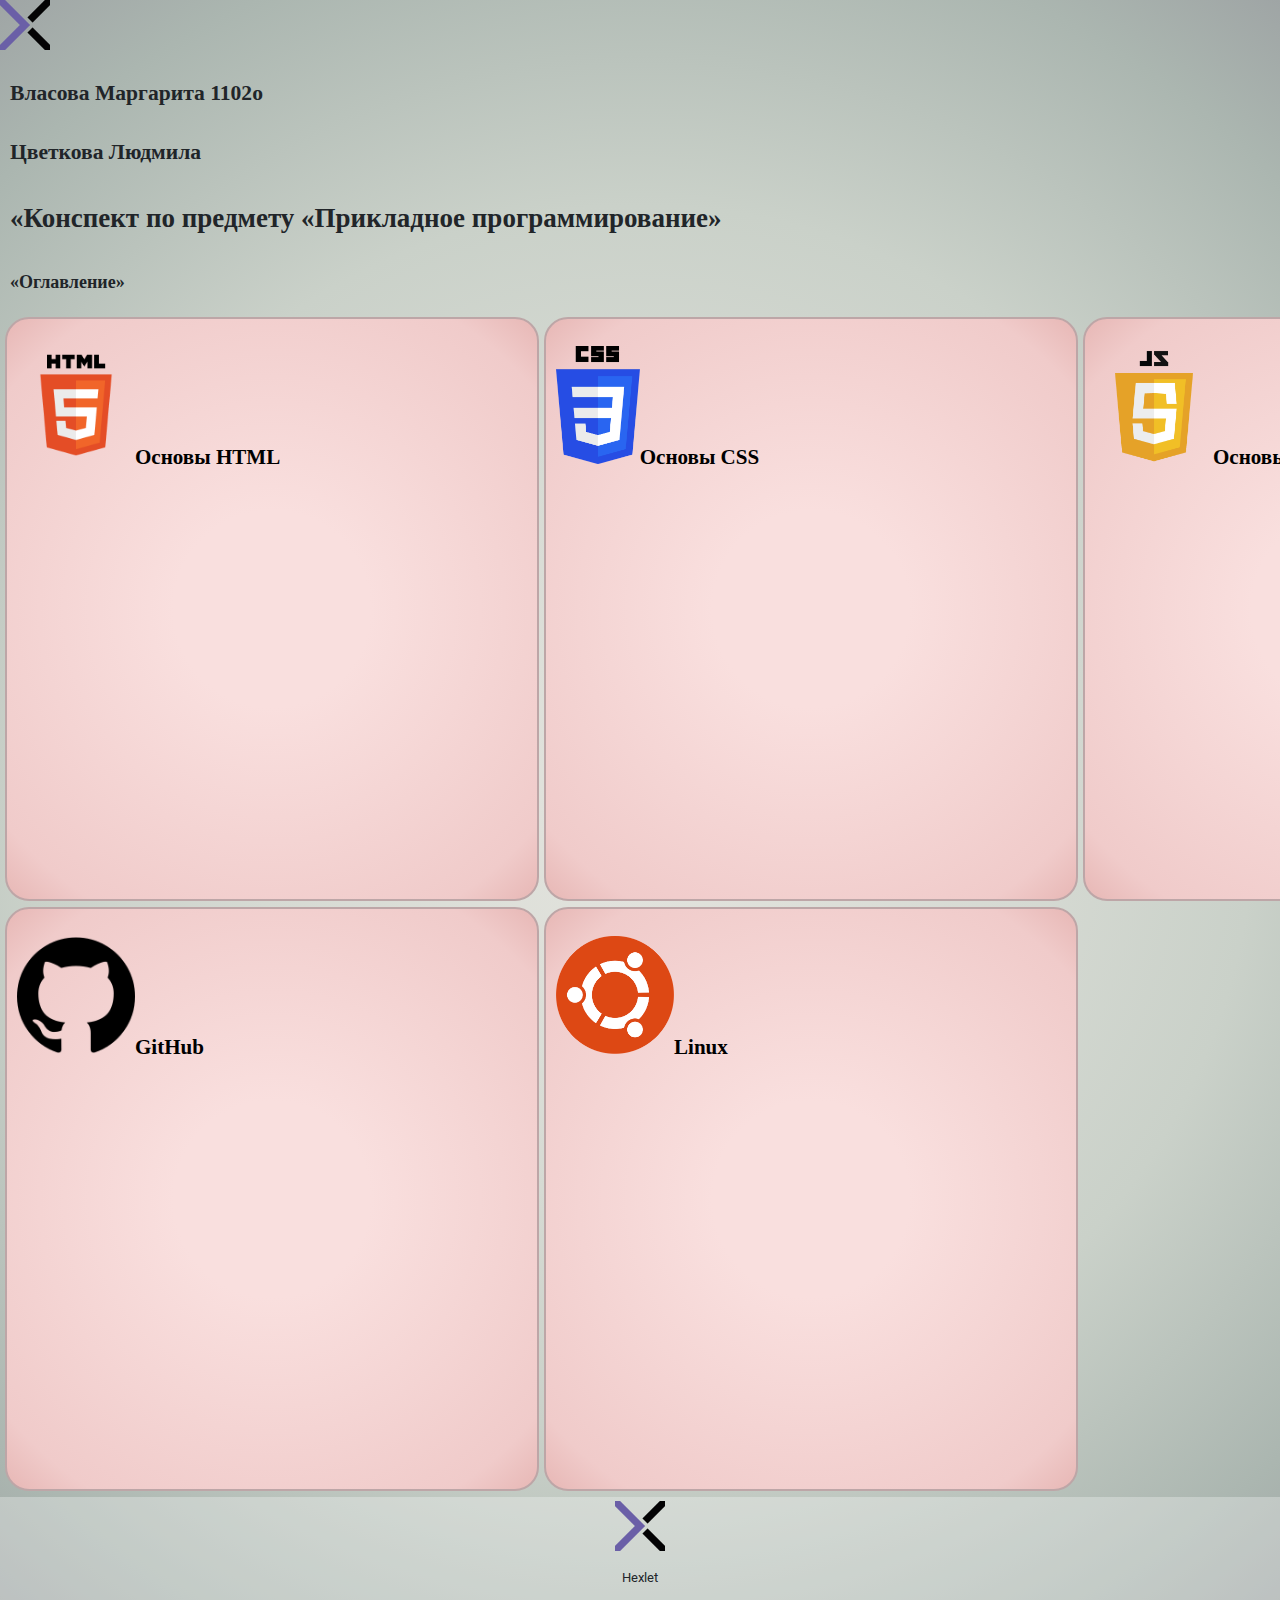
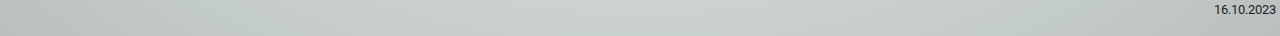
<file: index.html>
<!DOCTYPE html>
<html lang="ru">
<head> 
    <meta charset="UTF-8">
    <title>Contents</title>
    <link rel="stylesheet" href="./main-style.css">
</head> 
<header>
        <img src="images\logo.png" alt="лого">
        <h1>Власова Маргарита 1102o</h1>
        <h1>Цветкова Людмила</h1>
        
</header>
<body>
    <h1>«Конспект по предмету «Прикладное программирование»</h1>
    <h2>«Оглавление»</h2>
<section class="Conteiner">
        <div>
            <h3><img src="images\html-logo.png" alt="HTML Logo"><a href="#">Основы HTML</a></h3>
        </div>
        <div>
            <h3><img src="images\css-logo.png" alt="CSS Logo"><a href="#">Основы CSS</a></h3>
        </div>
        <div>
            <h3><img src="images\js-logo.png" alt="JS Logo"><a href="/basic-js.html">Основы JS</a></h3>
        </div>
        <div>
            <h3><img src="images\github-logo.png" alt="GIT Logo"><a href="/basic-github.html">GitHub</a></h3>
        </div>
        <div>
            <h3><img src="images\ubuntu-logo.png" alt="Ubuntu Logo"><a href="#">Linux</a></h3>
        </div>
</section>       
    <section class="footer">
        <a href="https://ru.hexlet.io"><img src="images\logo.png"></a>
        <p>Hexlet</p>
        <p class="date">16.10.2023</p>
    </section>
</body>
</html>
</file>
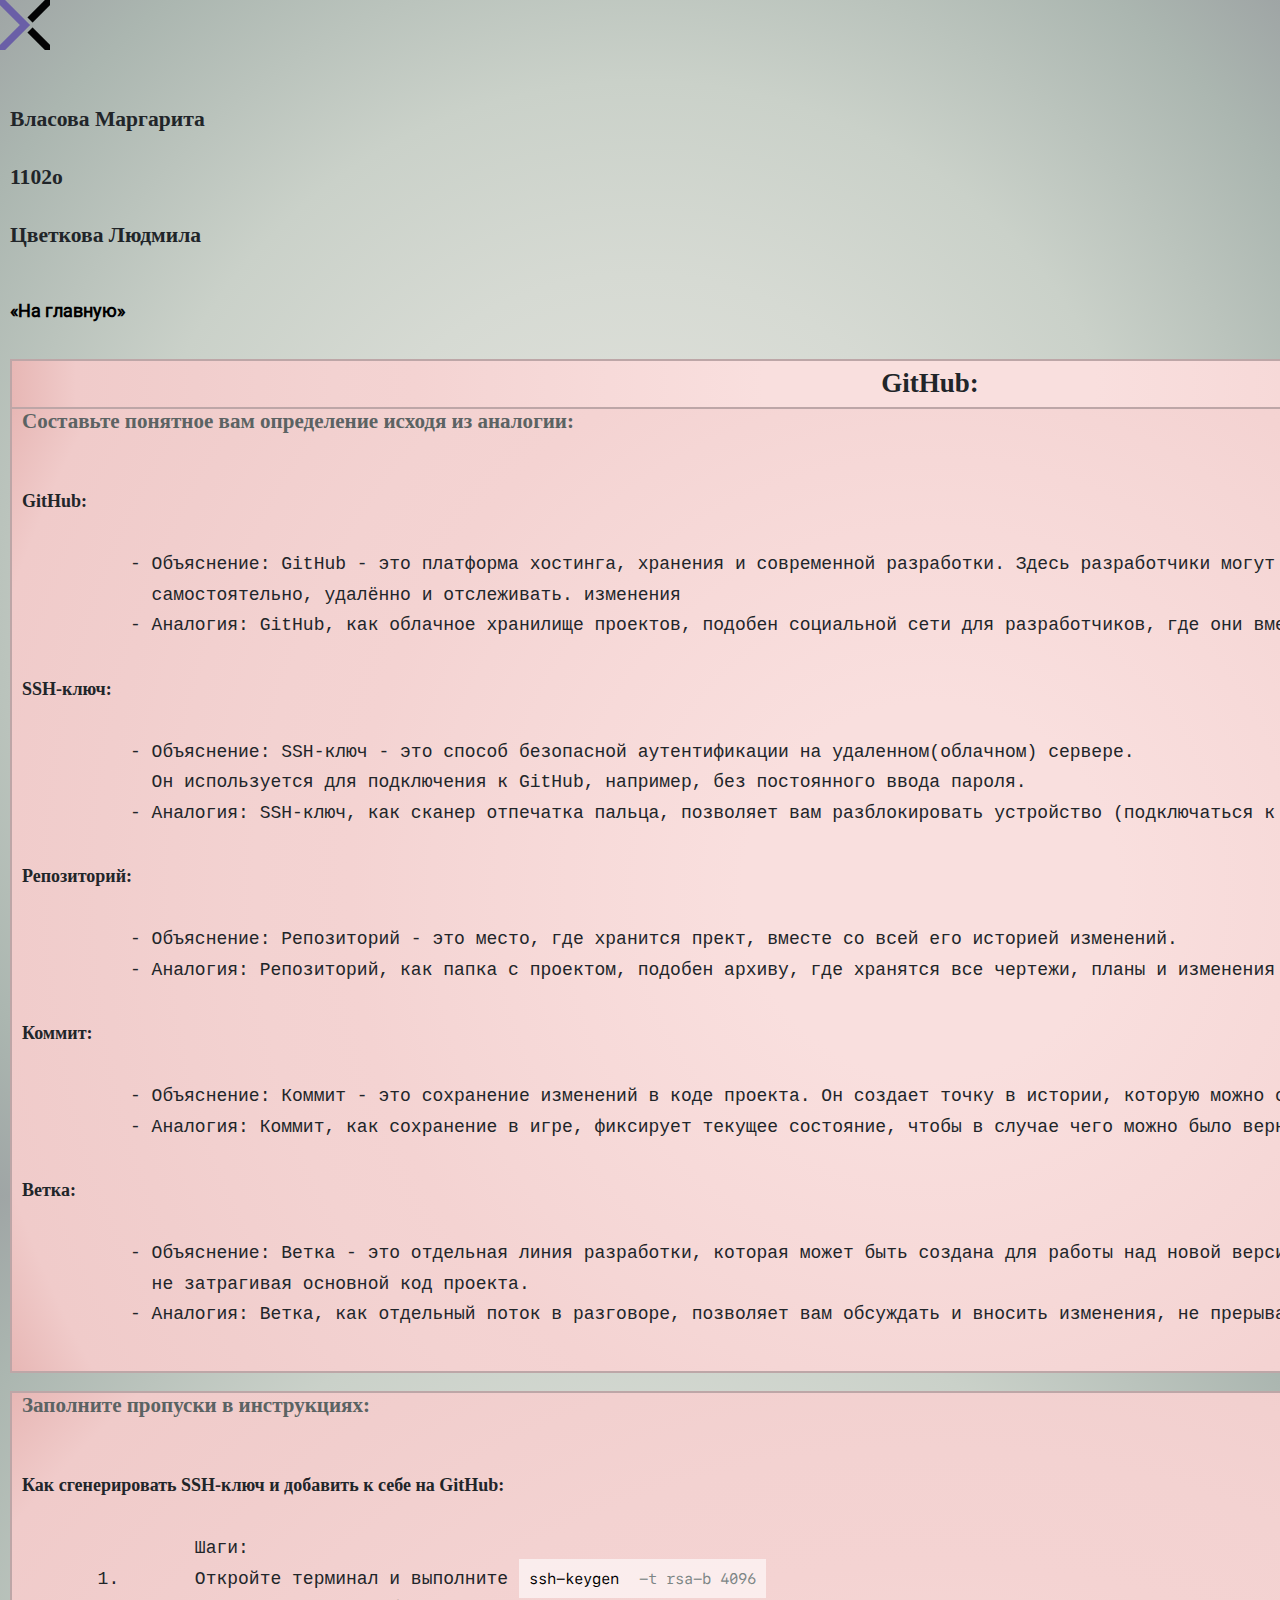
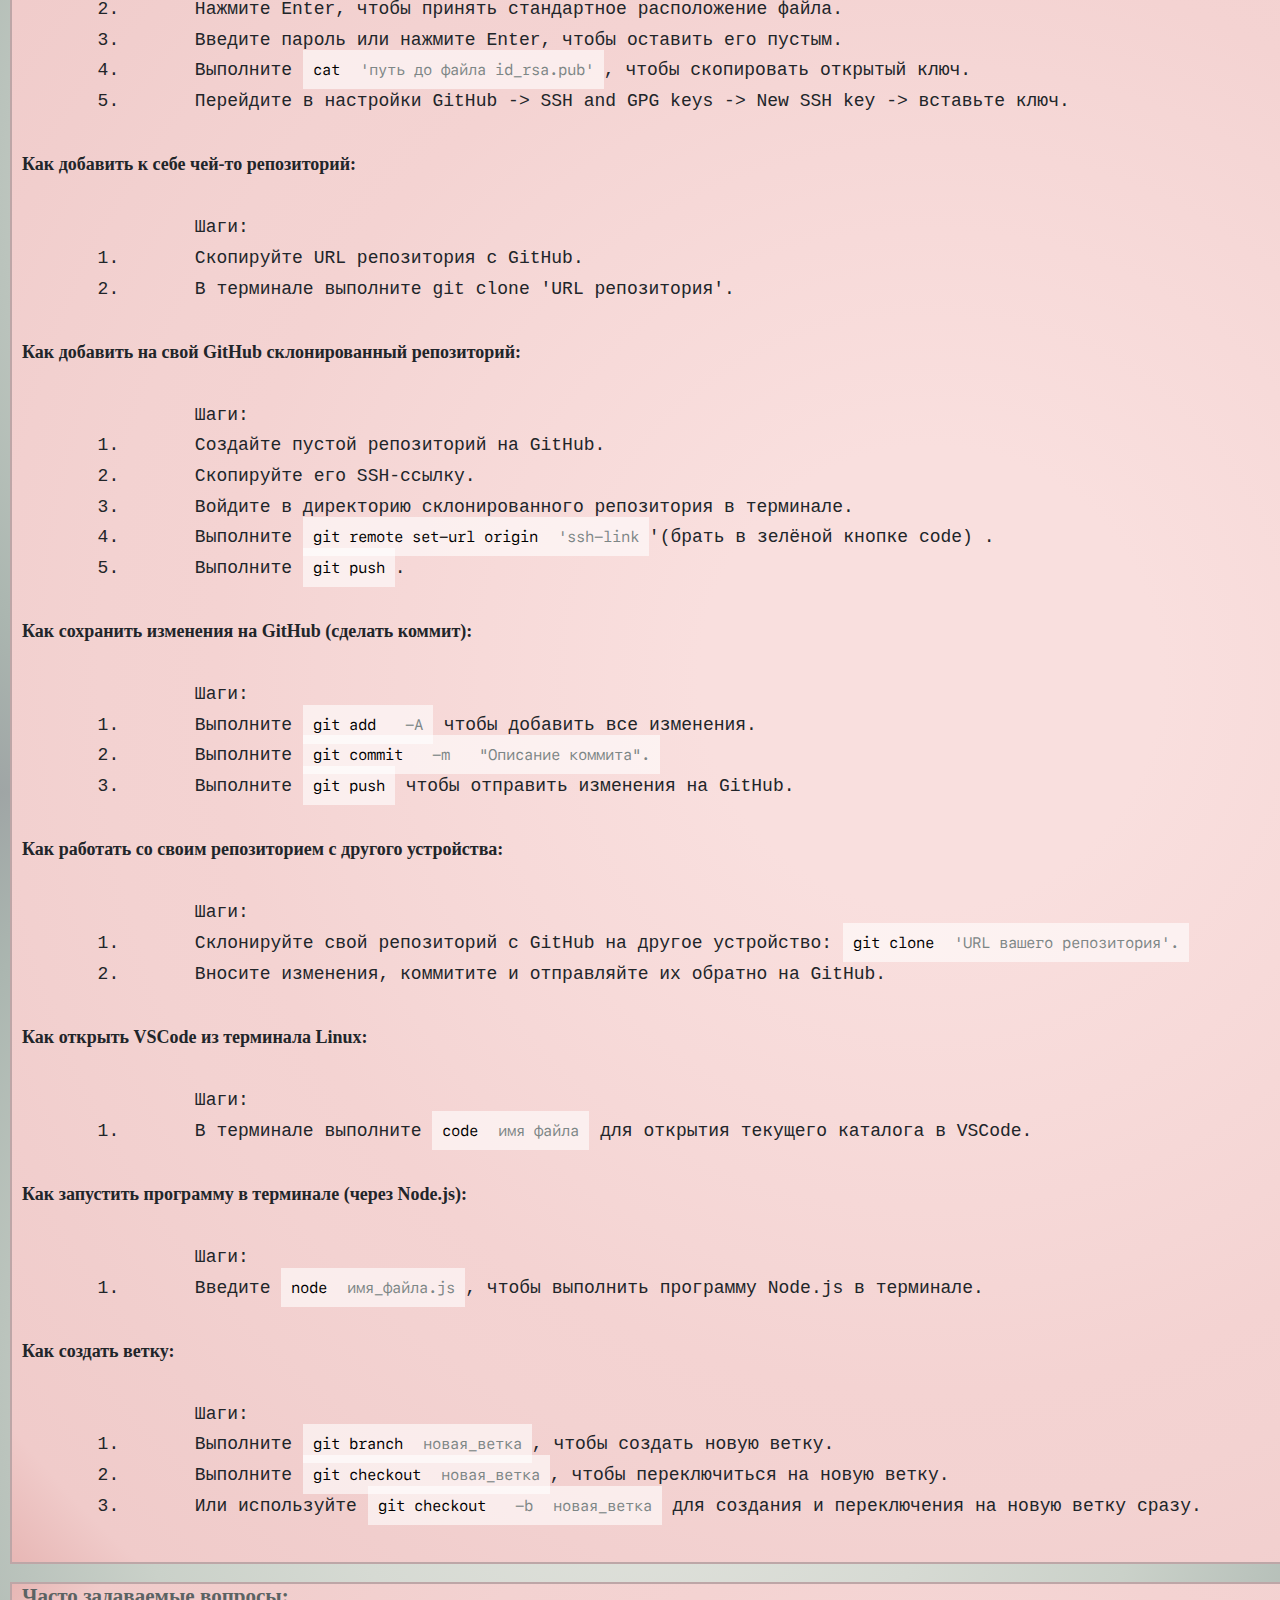
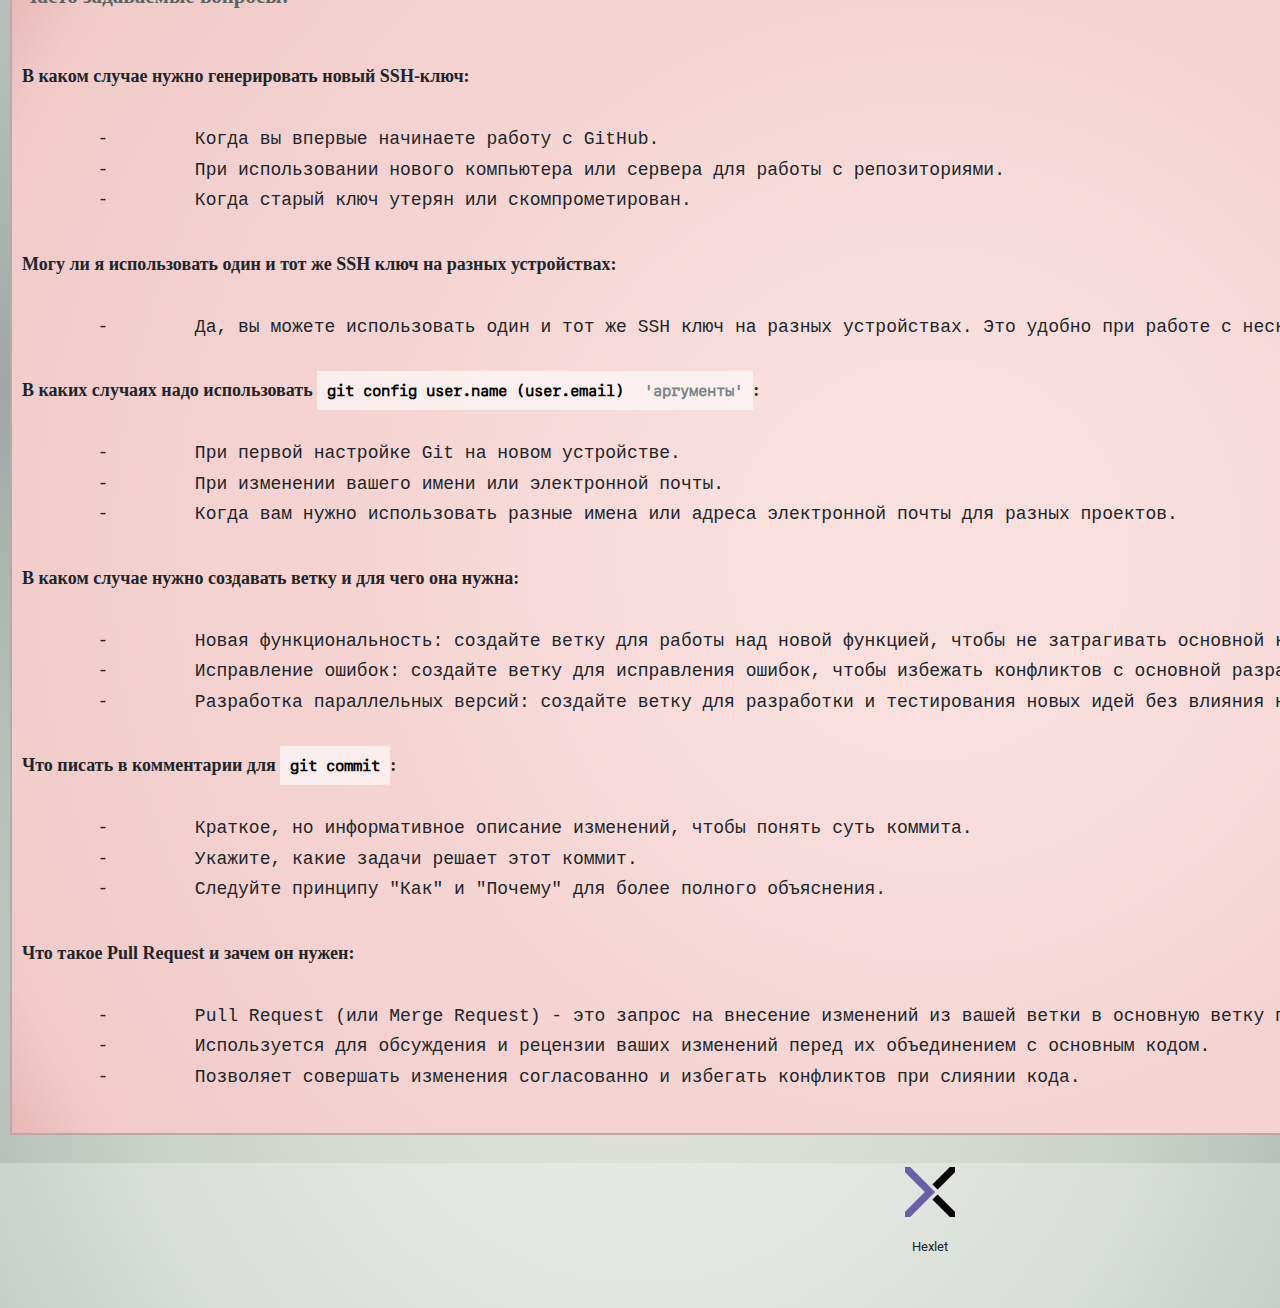
<file: basic-github.html>
<!DOCTYPE html>
<html lang="ru">
<head> 
    <meta charset="UTF-8">
    <title>Основы GitHub</title>
    <link rel="stylesheet" href="basic-github.css">
</head> 
<header>
        <img src="images\logo.png" alt="лого">
        <h1><p>Власова Маргарита</p>
            <p>1102o</p>
            <p>Цветкова Людмила</p>
        </h1>
</header>
<body>
<section>
    <a href="/index.html">«На главную»</a>
</section>
<section class="info"> 
    <h2>GitHub:</h2>
        <pre><h3 class="newblock">Составьте понятное вам определение исходя из аналогии:</h3>
        <h4>GitHub:</h4>
          - Объяснение: GitHub - это платформа хостинга, хранения и современной разработки. Здесь разработчики могут хранить свои проекты, работать над ними в команде,
            самостоятельно, удалённо и отслеживать. изменения
          - Аналогия: GitHub, как облачное хранилище проектов, подобен социальной сети для разработчиков, где они вместе строят и совершенствуют свои творения.
        <h4>SSH-ключ:</h4>
          - Объяснение: SSH-ключ - это способ безопасной аутентификации на удаленном(облачном) сервере. 
            Он используется для подключения к GitHub, например, без постоянного ввода пароля.
          - Аналогия: SSH-ключ, как сканер отпечатка пальца, позволяет вам разблокировать устройство (подключаться к серверу) без необходимости запоминать пароль.
        <h4>Репозиторий:</h4>
          - Объяснение: Репозиторий - это место, где хранится прект, вместе со всей его историей изменений.
          - Аналогия: Репозиторий, как папка с проектом, подобен архиву, где хранятся все чертежи, планы и изменения к вашему главному творению.
        <h4>Коммит:</h4>
          - Объяснение: Коммит - это сохранение изменений в коде проекта. Он создает точку в истории, которую можно сохранить и вернуться к ней.
          - Аналогия: Коммит, как сохранение в игре, фиксирует текущее состояние, чтобы в случае чего можно было вернуться к нему.
        <h4>Ветка:</h4>
          - Объяснение: Ветка - это отдельная линия разработки, которая может быть создана для работы над новой версией или исправлением, 
            не затрагивая основной код проекта.
          - Аналогия: Ветка, как отдельный поток в разговоре, позволяет вам обсуждать и вносить изменения, не прерывая основной диалог.
        </pre>
    <pre><h3 class="newblock">Заполните пропуски в инструкциях:</h3>
         <h4>Как сгенерировать SSH-ключ и добавить к себе на GitHub:</h4>
        	Шаги:
       1.	Откройте терминал и выполните <span class="code-tag">ssh-keygen</span><span class="code-attr">-t rsa-b 4096</span>
       2.	Нажмите Enter, чтобы принять стандартное расположение файла.
       3.	Введите пароль или нажмите Enter, чтобы оставить его пустым.
       4.	Выполните <span class="code-tag">cat</span><span class="code-attr">'путь до файла id_rsa.pub'</span>, чтобы скопировать открытый ключ.
       5.	Перейдите в настройки GitHub -> SSH and GPG keys -> New SSH key -> вставьте ключ.
         <h4>Как добавить к себе чей-то репозиторий:</h4>
        	Шаги:
       1.	Скопируйте URL репозитория с GitHub.
       2.	В терминале выполните git clone 'URL репозитория'.
         <h4>Как добавить на свой GitHub склонированный репозиторий:</h4>
       	        Шаги:
       1.	Создайте пустой репозиторий на GitHub.
       2.	Скопируйте его SSH-ссылку.
       3.	Войдите в директорию склонированного репозитория в терминале.
       4.	Выполните <span class="code-tag">git remote set-url origin</span><span class="code-attr">'ssh-link</span>'(брать в зелёной кнопке code) .
       5.	Выполните <span class="code-tag">git push</span>.
         <h4>Как сохранить изменения на GitHub (сделать коммит):</h4>
        	Шаги:
       1.	Выполните <span class="code-tag">git add</span><span class="code-attr"> -A</span> чтобы добавить все изменения.
       2.	Выполните <span class="code-tag">git commit</span><span class="code-attr"> -m </span><span class="code-comment">"Описание коммита".</span>
       3.	Выполните <span class="code-tag">git push</span> чтобы отправить изменения на GitHub.
         <h4>Как работать со своим репозиторием с другого устройства:</h4>
        	Шаги:
       1.	Склонируйте свой репозиторий с GitHub на другое устройство: <span class="code-tag">git clone</span><span class="code-attr">'URL вашего репозитория'.</span>
       2.	Вносите изменения, коммитите и отправляйте их обратно на GitHub.
         <h4>Как открыть VSCode из терминала Linux:</h4>
        	Шаги:
       1.	В терминале выполните <span class="code-tag">code</span><span class="code-attr">имя файла</span> для открытия текущего каталога в VSCode.
         <h4>Как запустить программу в терминале (через Node.js):</h4>
        	Шаги:
       1.	Введите <span class="code-tag">node</span><span class="code-attr">имя_файла.js</span>, чтобы выполнить программу Node.js в терминале.
         <h4>Как создать ветку:</h4>
        	Шаги:
       1.	Выполните <span class="code-tag">git branch</span><span class="code-attr">новая_ветка</span>, чтобы создать новую ветку.
       2.	Выполните <span class="code-tag">git checkout</span><span class="code-attr">новая_ветка</span>, чтобы переключиться на новую ветку.
       3.	Или используйте <span class="code-tag">git checkout</span><span class="code-attr"> -b</span><span class="code-attr">новая_ветка</span> для создания и переключения на новую ветку сразу.
    </pre>
       <pre><h3 class="newblock">Часто задаваемые вопросы:</h3>
        	<h4>В каком случае нужно генерировать новый SSH-ключ:</h4>
       -	Когда вы впервые начинаете работу с GitHub.
       -	При использовании нового компьютера или сервера для работы с репозиториями.
       -	Когда старый ключ утерян или скомпрометирован.
          <h4>Могу ли я использовать один и тот же SSH ключ на разных устройствах:</h4>
       -	Да, вы можете использовать один и тот же SSH ключ на разных устройствах. Это удобно при работе с несколькими устройствами.
        	<h4>В каких случаях надо использовать <span class="code-tag">git config user.name (user.email)</span><span class="code-attr">'аргументы'</span>:</h4>
       -	При первой настройке Git на новом устройстве.
       -	При изменении вашего имени или электронной почты.
       -	Когда вам нужно использовать разные имена или адреса электронной почты для разных проектов.
        	<h4>В каком случае нужно создавать ветку и для чего она нужна:</h4>
       -	Новая функциональность: создайте ветку для работы над новой функцией, чтобы не затрагивать основной код.
       -	Исправление ошибок: создайте ветку для исправления ошибок, чтобы избежать конфликтов с основной разработкой.
       -	Разработка параллельных версий: создайте ветку для разработки и тестирования новых идей без влияния на стабильный код.
        	<h4>Что писать в комментарии для <span class="code-tag">git commit</span>:</h4>
       -	Краткое, но информативное описание изменений, чтобы понять суть коммита.
       -	Укажите, какие задачи решает этот коммит.
       -	Следуйте принципу "Как" и "Почему" для более полного объяснения.
        	<h4>Что такое Pull Request и зачем он нужен:</h4>
       -	Pull Request (или Merge Request) - это запрос на внесение изменений из вашей ветки в основную ветку проекта.
       -	Используется для обсуждения и рецензии ваших изменений перед их объединением с основным кодом.
       -	Позволяет совершать изменения согласованно и избегать конфликтов при слиянии кода.
       </pre> 
    </section>
<section class="footer">
    <a href="https://ru.hexlet.io"><img src="images\logo.png"></a>
    <p>Hexlet</p>
    <p class="date">16.10.2023</p>
</section>
</body>
</html>
</file>
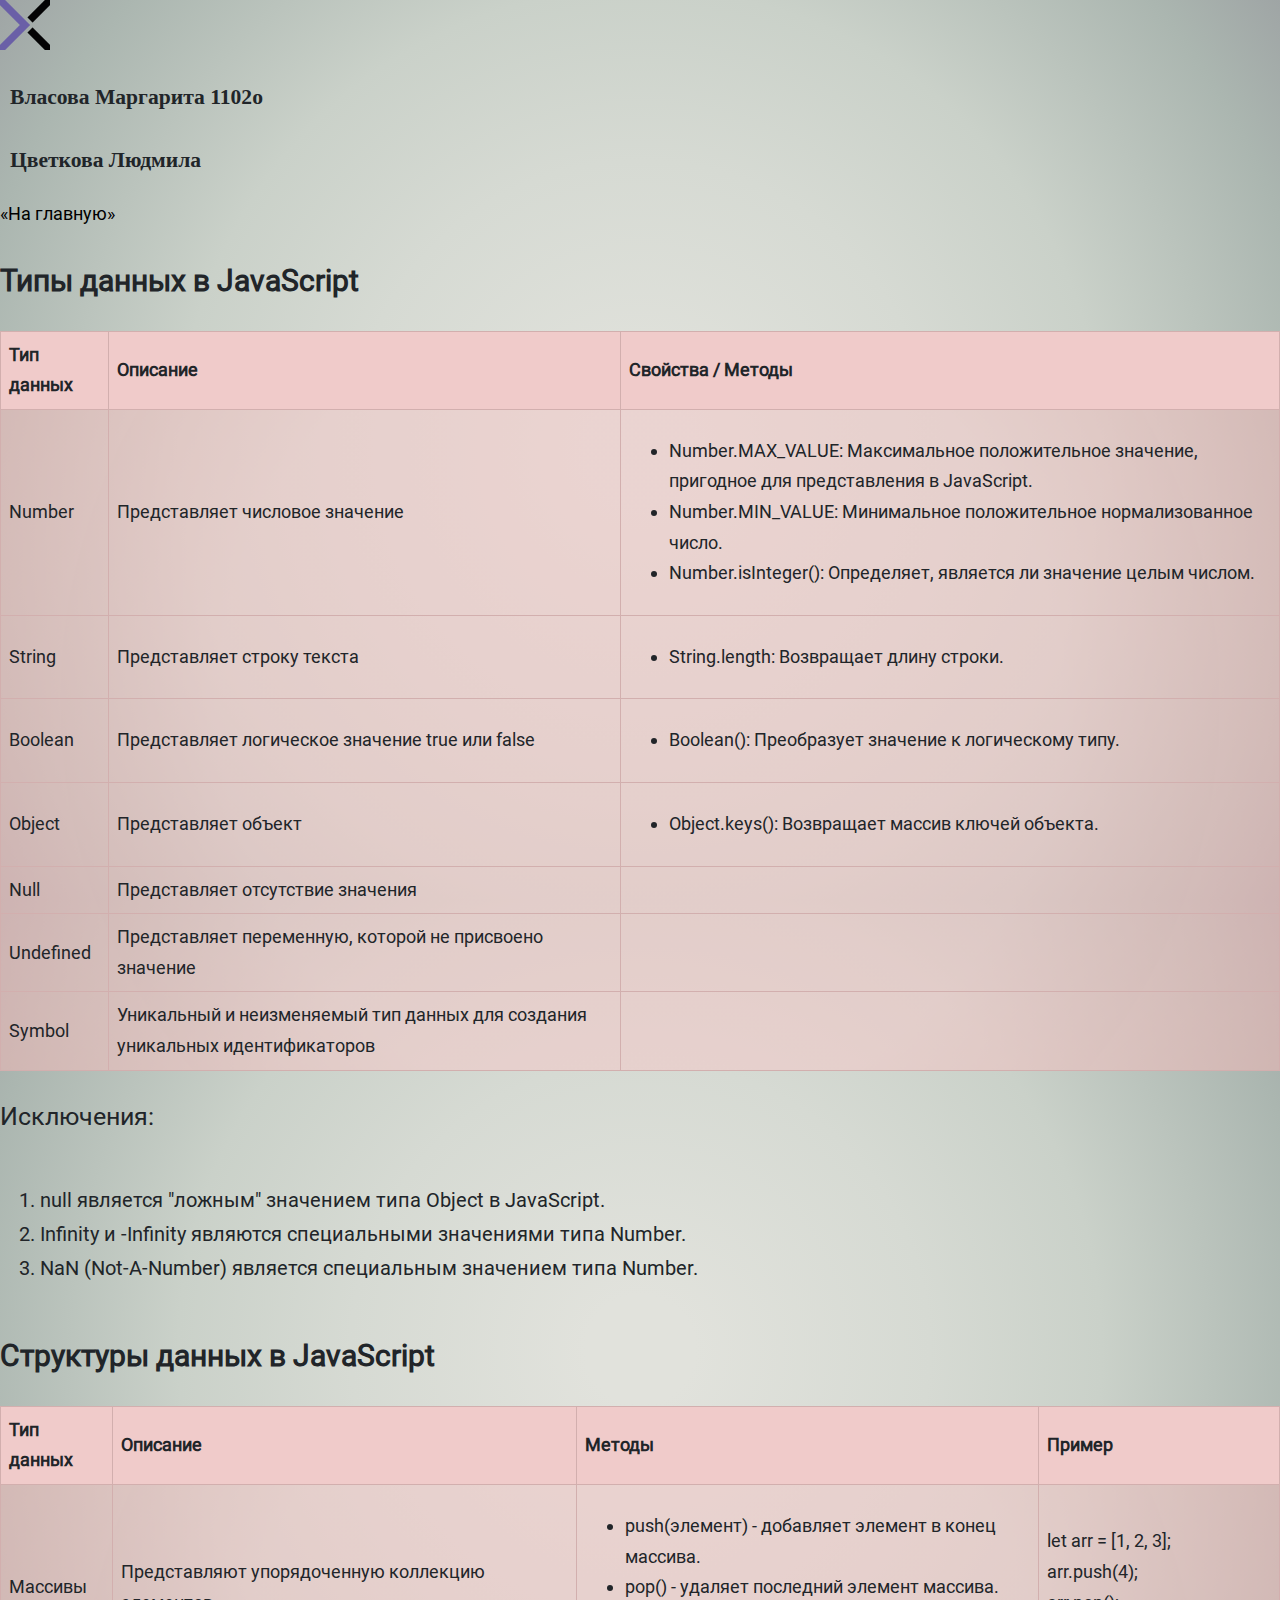
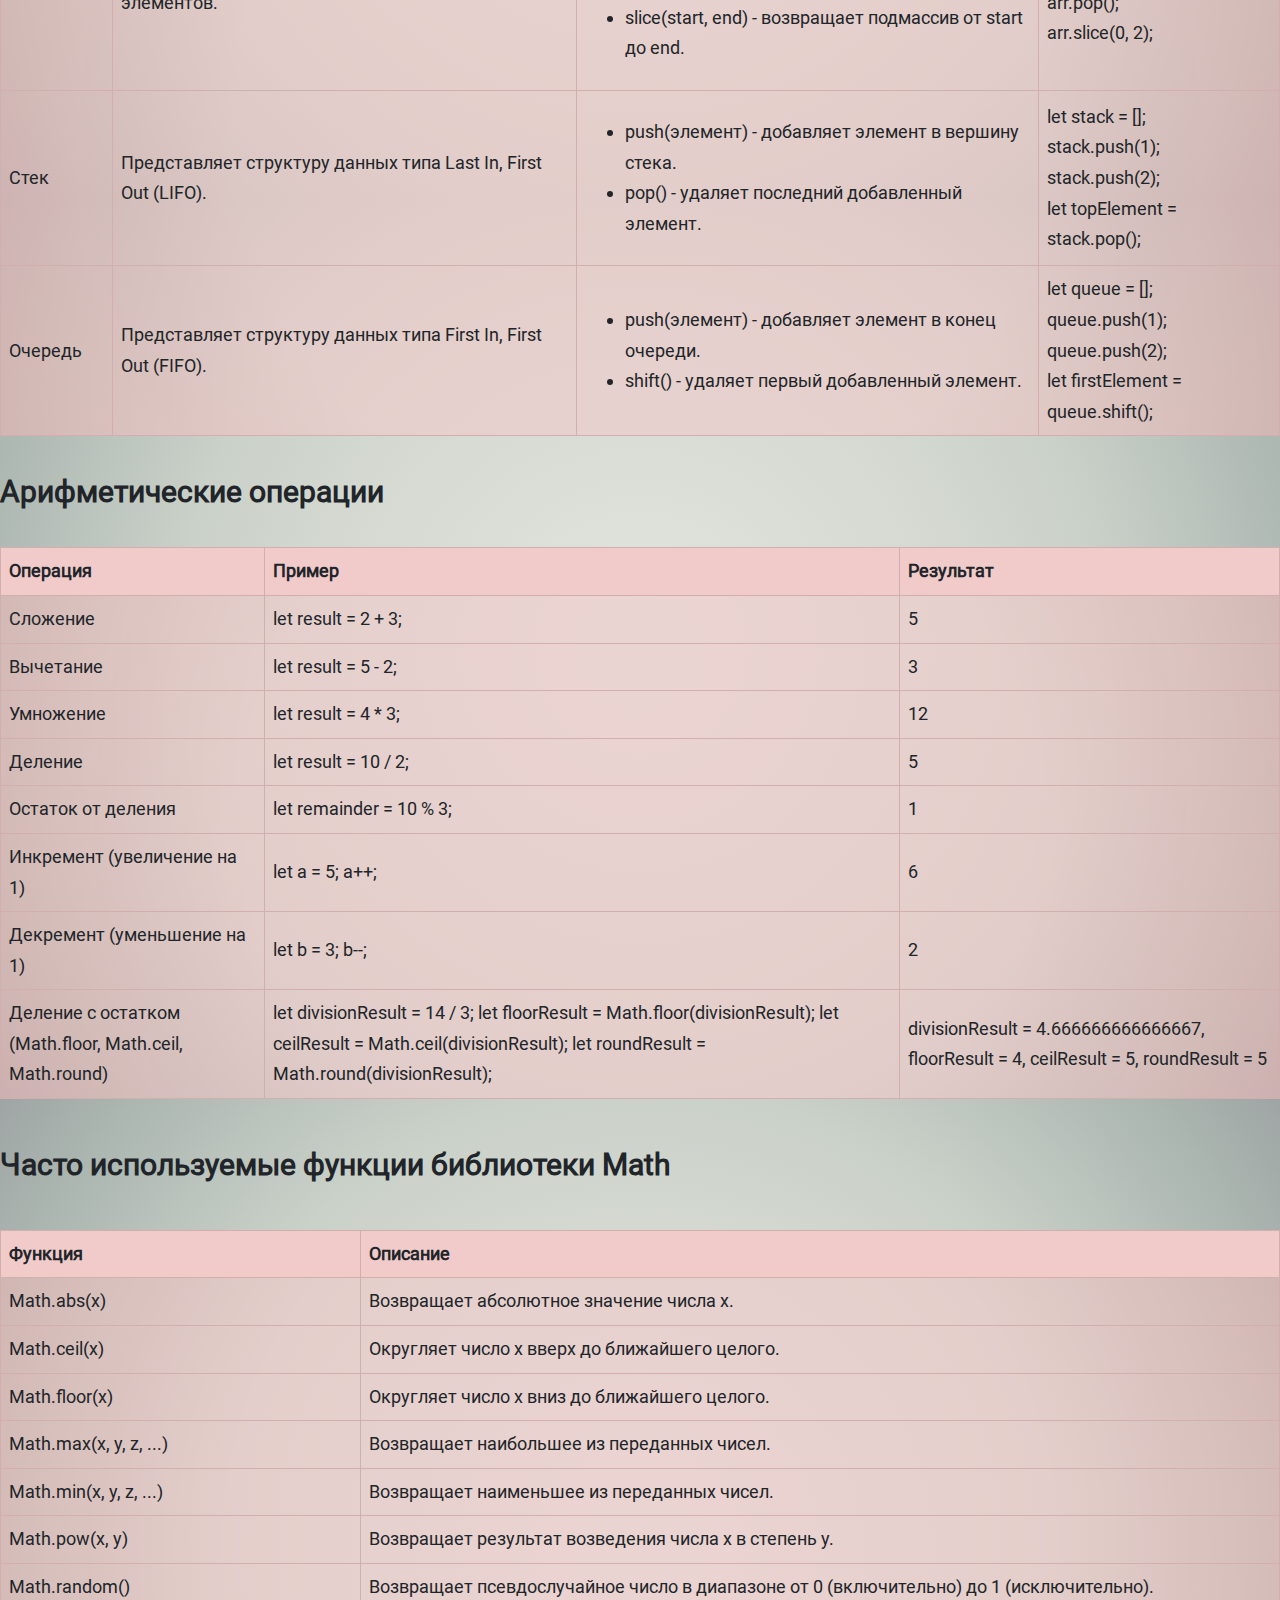
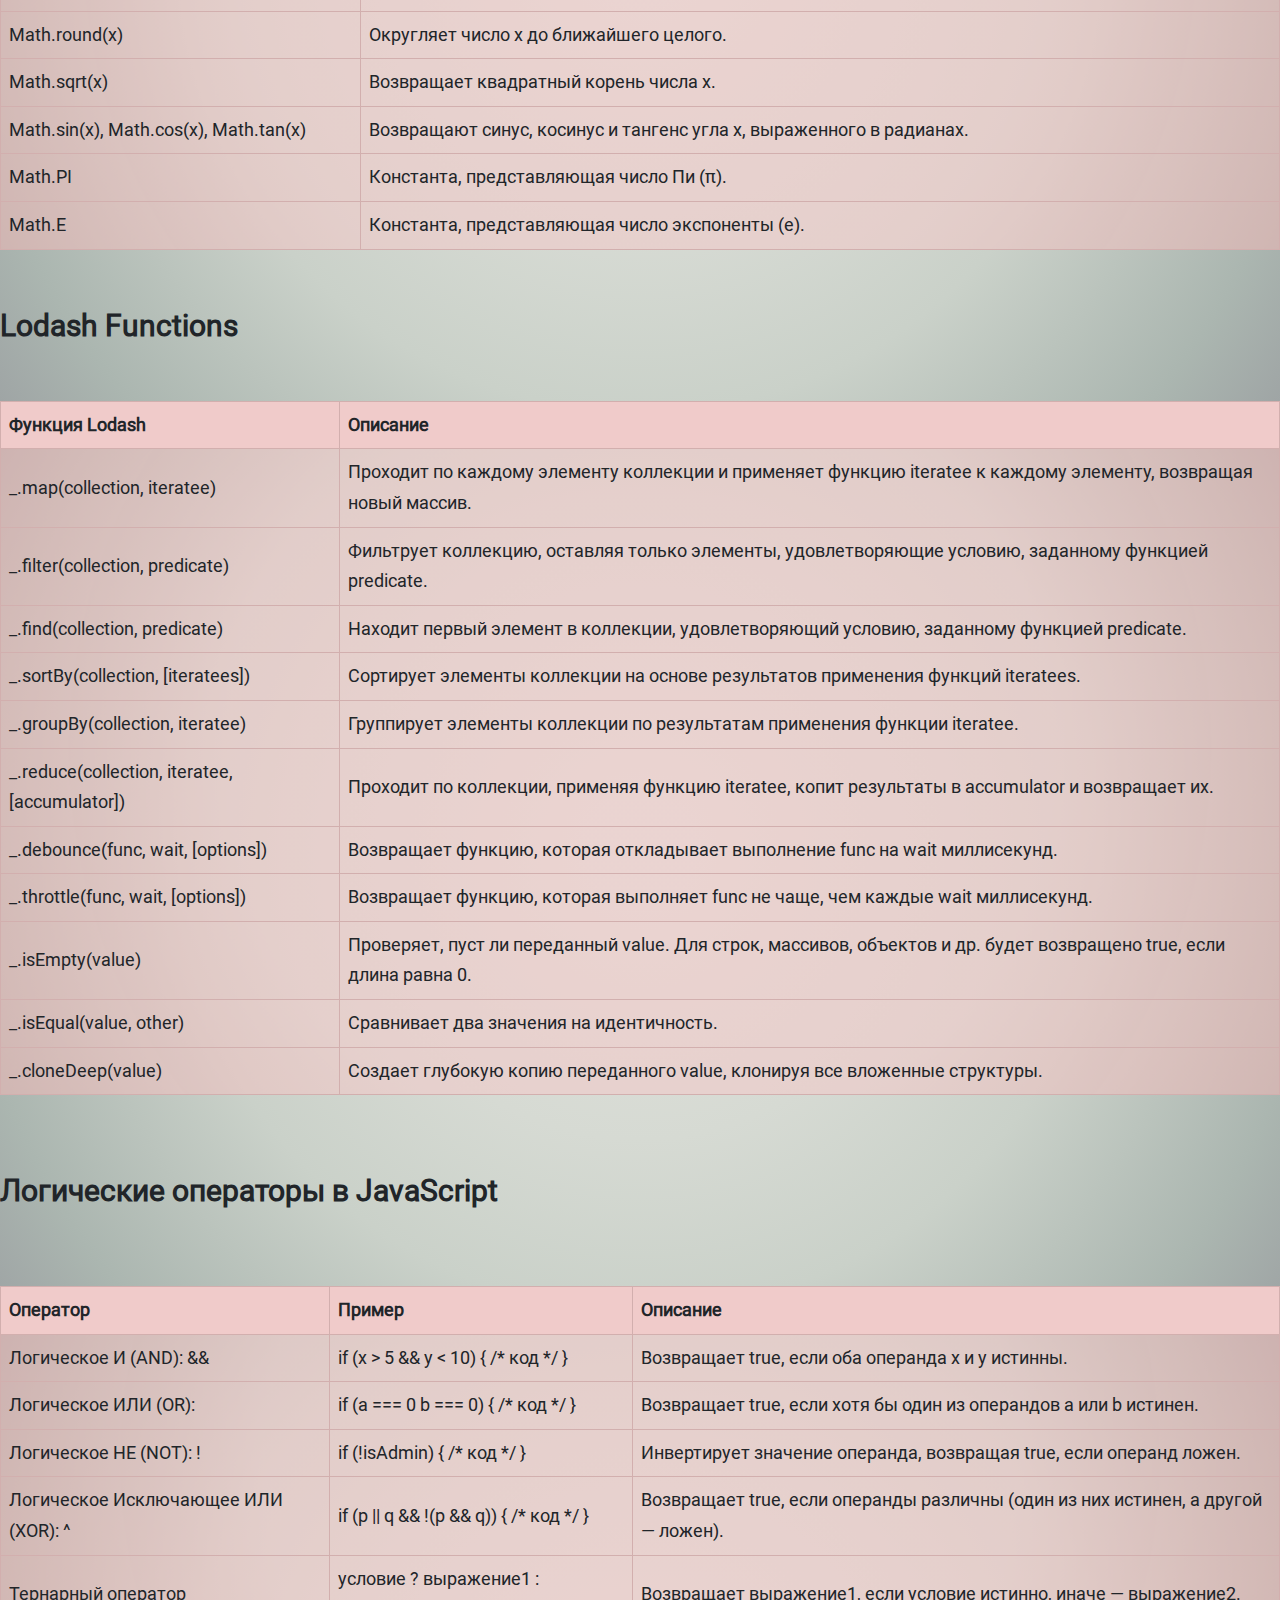
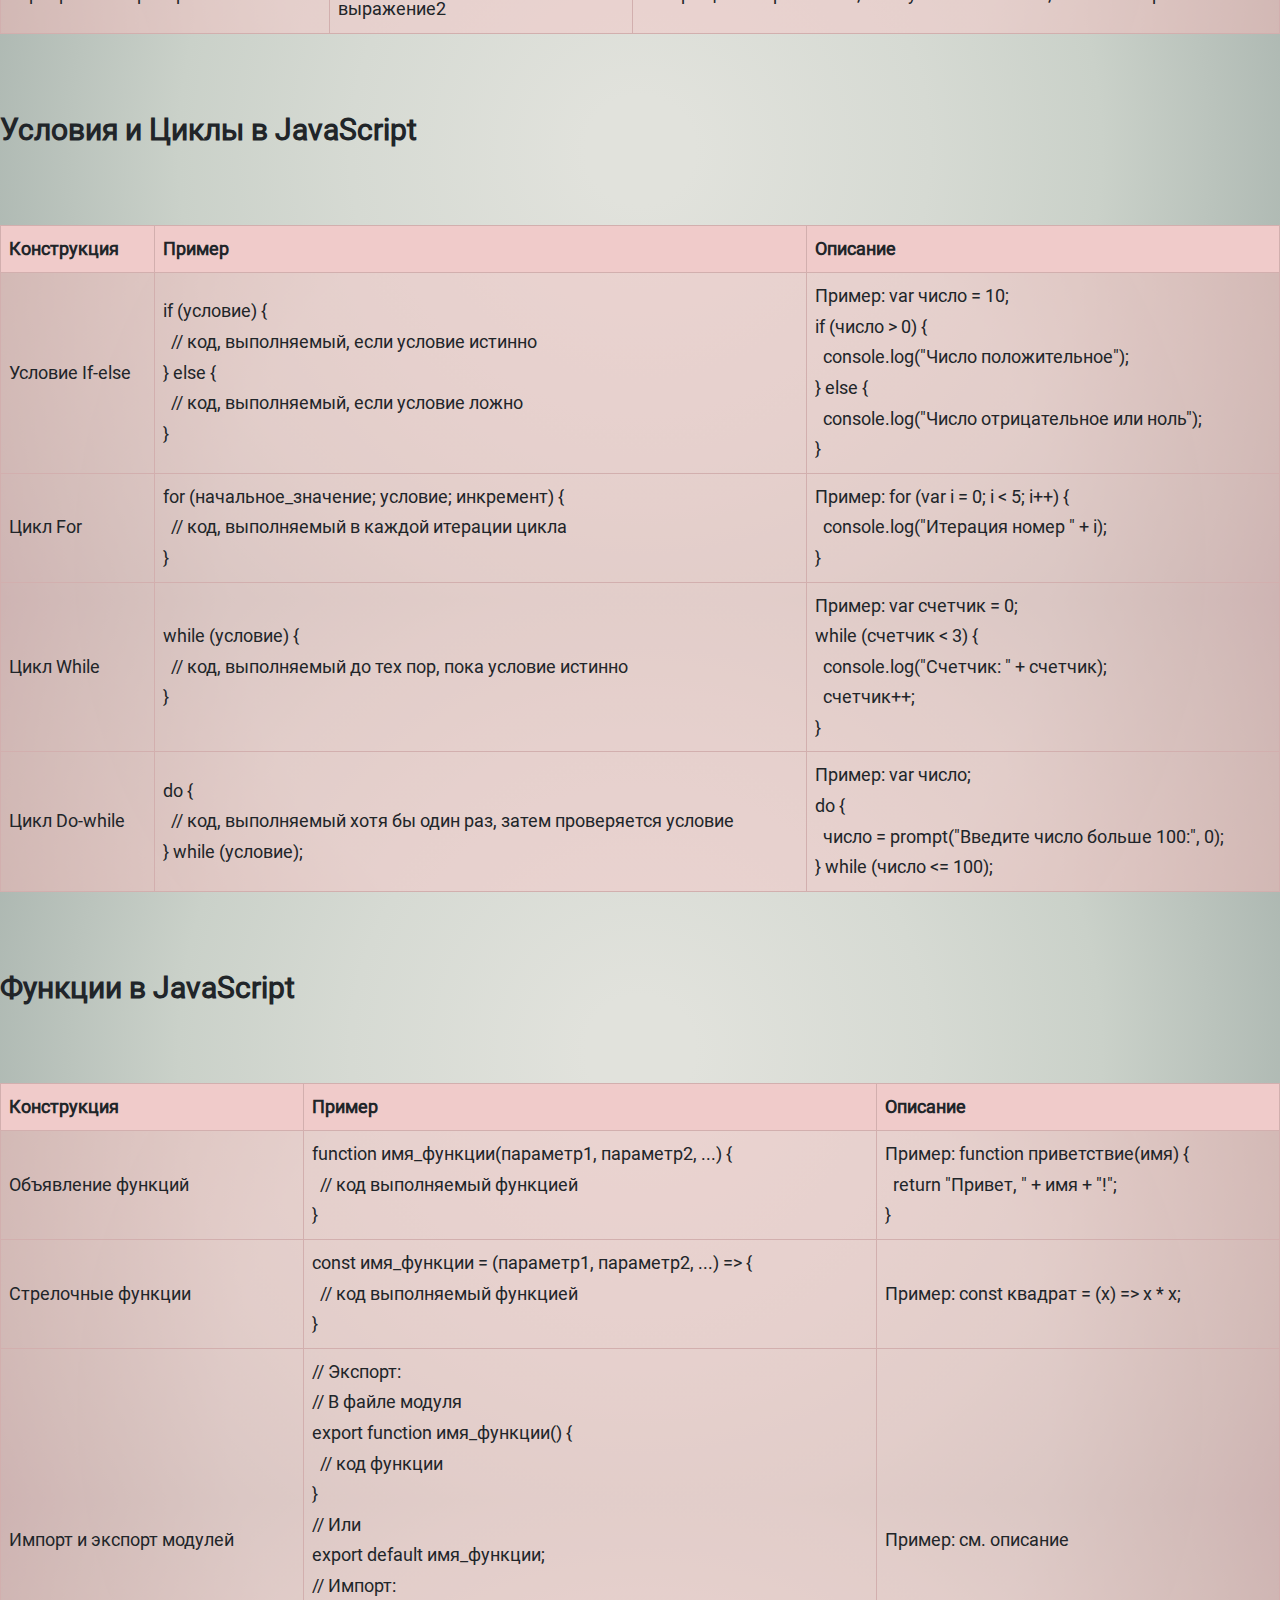
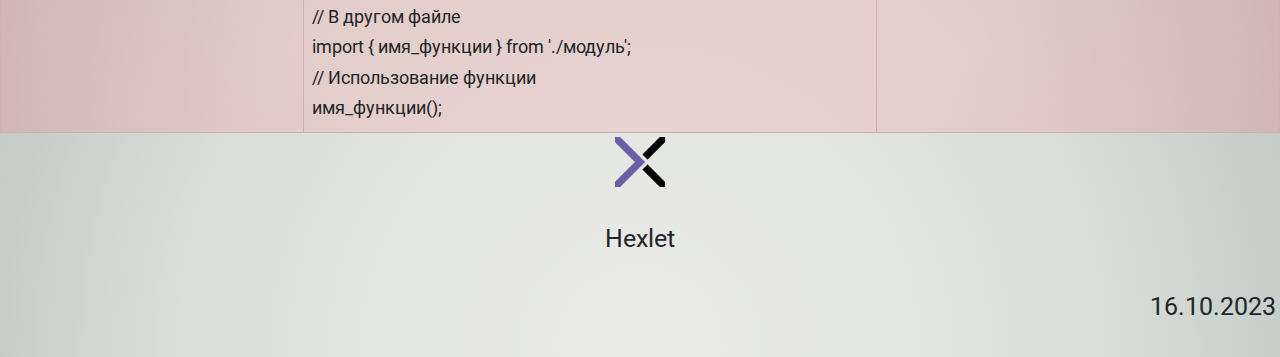
<file: basic-js.html>
<!DOCTYPE html>
<html lang="ru">
<head> 
    <meta charset="UTF-8">
    <title>Основы JS</title>
    <link rel="stylesheet" href="basic-js.css">
</head> 
<header>
        <img src="images\logo.png" alt="лого">
        <h1>Власова Маргарита 1102o</h1>
        <h1> Цветкова Людмила</h1>
</header>
<body>
<section>
    <a href="/index.html">«На главную»</a>
</section>
  <h2>Типы данных в JavaScript</h2>
  <table>
    <tr>
      <th>Тип данных</th>
      <th>Описание</th>
      <th>Свойства / Методы</th>
    </tr>
    <tr>
      <td>Number</td>
      <td>Представляет числовое значение</td>
      <td>
        <ul>
          <li>Number.MAX_VALUE: Максимальное положительное значение, пригодное для представления в JavaScript.</li>
          <li>Number.MIN_VALUE: Минимальное положительное нормализованное число.</li>
          <li>Number.isInteger(): Определяет, является ли значение целым числом.</li>
        </ul>
      </td>
    </tr>
    <tr>
      <td>String</td>
      <td>Представляет строку текста</td>
      <td>
        <ul>
          <li>String.length: Возвращает длину строки.</li>
        </ul>
      </td>
    </tr>
    <tr>
      <td>Boolean</td>
      <td>Представляет логическое значение true или false</td>
      <td>
        <ul>
          <li>Boolean(): Преобразует значение к логическому типу.</li>
        </ul>
      </td>
    </tr>
    <tr>
      <td>Object</td>
      <td>Представляет объект</td>
      <td>
        <ul>
          <li>Object.keys(): Возвращает массив ключей объекта.</li>
        </ul>
      </td>
    </tr>
    <tr>
      <td>Null</td>
      <td>Представляет отсутствие значения</td>
      <td></td>
    </tr>
    <tr>
      <td>Undefined</td>
      <td>Представляет переменную, которой не присвоено значение</td>
      <td></td>
    </tr>
    <tr>
      <td>Symbol</td>
      <td>Уникальный и неизменяемый тип данных для создания уникальных идентификаторов</td>
      <td></td>
    </tr>
  </table>
  <p>Исключения:</p>
    <ol>
<li>null является "ложным" значением типа Object в JavaScript.</li>
<li>Infinity и -Infinity являются специальными значениями типа Number.</li>
<li>NaN (Not-A-Number) является специальным значением типа Number.</li>
  </ol>

  <h2>Структуры данных в JavaScript</h2>
  <table>
    <tr>
      <th>Тип данных</th>
      <th>Описание</th>
      <th>Методы</th>
      <th>Пример</th>
    </tr>
    <tr>
      <td>Массивы</td>
      <td>Представляют упорядоченную коллекцию элементов.</td>
      <td>
        <ul>
          <li>push(элемент) - добавляет элемент в конец массива.</li>
          <li>pop() - удаляет последний элемент массива.</li>
          <li>slice(start, end) - возвращает подмассив от start до end.</li>
        </ul>
      </td>
      <td>let arr = [1, 2, 3];<br>arr.push(4);<br>arr.pop();<br>arr.slice(0, 2);</td>
    </tr>
    <tr>
      <td>Стек</td>
      <td>Представляет структуру данных типа Last In, First Out (LIFO).</td>
      <td>
        <ul>
          <li>push(элемент) - добавляет элемент в вершину стека.</li>
          <li>pop() - удаляет последний добавленный элемент.</li>
        </ul>
      </td>
      <td>let stack = [];<br>stack.push(1);<br>stack.push(2);<br>let topElement = stack.pop();</td>
    </tr>
    <tr>
      <td>Очередь</td>
      <td>Представляет структуру данных типа First In, First Out (FIFO).</td>
      <td>
        <ul>
          <li>push(элемент) - добавляет элемент в конец очереди.</li>
          <li>shift() - удаляет первый добавленный элемент.</li>
        </ul>
      </td>
      <td>let queue = [];<br>queue.push(1);<br>queue.push(2);<br>let firstElement = queue.shift();</td>
    </tr>
  </table>

  <h3>Арифметические операции</h3>
  <table>
    <tr>
      <th>Операция</th>
      <th>Пример</th>
      <th>Результат</th>
    </tr>
    <tr>
      <td>Сложение</td>
      <td>let result = 2 + 3;</td>
      <td>5</td>
    </tr>
    <tr>
      <td>Вычетание</td>
      <td>let result = 5 - 2; 
</td>
      <td>3</td>
    </tr>
    <tr>
      <td>Умножение</td>
      <td>let result = 4 * 3;</td>
      <td>12</td>
    </tr>
    <tr>
      <td>Деление</td>
      <td>let result = 10 / 2;</td>
      <td>5</td>
    </tr>
    <tr>
      <td>Остаток от деления</td>
      <td>let remainder = 10 % 3;</td>
      <td>1</td>
    </tr>
    <tr>
      <td>Инкремент (увеличение на 1)</td>
      <td>let a = 5;
a++;</td>
      <td>6</td>
    </tr>
    <tr>
      <td>Декремент (уменьшение на 1)</td>
      <td>let b = 3;
b--;</td>
      <td>2</td>
    </tr>
    <tr>
      <td>Деление с остатком (Math.floor, Math.ceil, Math.round)</td>
      <td>let divisionResult = 14 / 3;  
let floorResult = Math.floor(divisionResult);  
let ceilResult = Math.ceil(divisionResult); 
let roundResult = Math.round(divisionResult);  

</td>
      <td>divisionResult = 4.666666666666667, floorResult = 4, ceilResult = 5, roundResult = 5 </td>
    </tr>
  </table>

  <h4>Часто используемые функции библиотеки Math</h4>
  <table>
    <tr>
      <th>Функция</th>
      <th>Описание</th>
    </tr>
    <tr>
      <td>Math.abs(x)</td>
      <td>Возвращает абсолютное значение числа x.</td>
    </tr>
    <tr>
      <td>Math.ceil(x)</td>
      <td>Округляет число x вверх до ближайшего целого.</td>
    </tr>
    <tr>
      <td>Math.floor(x)</td>
      <td>Округляет число x вниз до ближайшего целого.</td>
    </tr>
    <tr>
      <td>Math.max(x, y, z, ...)</td>
      <td>Возвращает наибольшее из переданных чисел.</td>
    </tr>
    <tr>
      <td>Math.min(x, y, z, ...)</td>
      <td>Возвращает наименьшее из переданных чисел.</td>
    </tr>
    <tr>
      <td>Math.pow(x, y)</td>
      <td>Возвращает результат возведения числа x в степень y.</td>
    </tr>
    <tr>
      <td>Math.random()</td>
      <td>Возвращает псевдослучайное число в диапазоне от 0 (включительно) до 1 (исключительно).</td>
    </tr>
    <tr>
      <td>Math.round(x)</td>
      <td>Округляет число x до ближайшего целого.</td>
    </tr>
    <tr>
      <td>Math.sqrt(x)</td>
      <td>Возвращает квадратный корень числа x.</td>
    </tr>
    <tr>
      <td>Math.sin(x), Math.cos(x), Math.tan(x)</td>
      <td>Возвращают синус, косинус и тангенс угла x, выраженного в радианах.</td>
    </tr>
    <tr>
      <td>Math.PI</td>
      <td>Константа, представляющая число Пи (π).</td>
    </tr>
    <tr>
      <td>Math.E</td>
      <td>Константа, представляющая число экспоненты (e).</td>
    </tr>
  </table>

  <h5>Lodash Functions</h5> 
    <table> 
        <tr> 
            <th>Функция Lodash</th> 
            <th>Описание</th> 
        </tr> 
        <tr> 
            <td>_.map(collection, iteratee)</td> 
            <td>Проходит по каждому элементу коллекции и применяет функцию iteratee к каждому элементу, возвращая новый массив.</td> 
        </tr> 
        <tr> 
            <td>_.filter(collection, predicate)</td> 
            <td>Фильтрует коллекцию, оставляя только элементы, удовлетворяющие условию, заданному функцией predicate.</td> 
        </tr> 
        <tr> 
            <td>_.find(collection, predicate)</td> 
            <td>Находит первый элемент в коллекции, удовлетворяющий условию, заданному функцией predicate.</td> 
        </tr> 
        <tr> 
            <td>_.sortBy(collection, [iteratees])</td> 
            <td>Сортирует элементы коллекции на основе результатов применения функций iteratees.</td> 
        </tr> 
        <tr> 
            <td>_.groupBy(collection, iteratee)</td> 
            <td>Группирует элементы коллекции по результатам применения функции iteratee.</td> 
        </tr> 
        <tr> 
            <td>_.reduce(collection, iteratee, [accumulator])</td> 
            <td>Проходит по коллекции, применяя функцию iteratee, копит результаты в accumulator и возвращает их.</td> 
        </tr> 
        <tr> 
            <td>_.debounce(func, wait, [options])</td> 
            <td>Возвращает функцию, которая откладывает выполнение func на wait миллисекунд.</td> 
        </tr> 
        <tr> 
            <td>_.throttle(func, wait, [options])</td> 
            <td>Возвращает функцию, которая выполняет func не чаще, чем каждые wait миллисекунд.</td> 
        </tr> 
        <tr> 
            <td>_.isEmpty(value)</td> 
            <td>Проверяет, пуст ли переданный value. Для строк, массивов, объектов и др. будет возвращено true, если длина равна 0.</td> 
        </tr> 
        <tr> 
            <td>_.isEqual(value, other)</td> 
            <td>Сравнивает два значения на идентичность.</td> 
        </tr> 
        <tr> 
            <td>_.cloneDeep(value)</td> 
            <td>Создает глубокую копию переданного value, клонируя все вложенные структуры.</td> 
        </tr> 
    </table> 

    <h6>Логические операторы в JavaScript</h6> 
    <table> 
        <tr> 
            <th>Оператор</th> 
            <th>Пример</th> 
            <th>Описание</th> 
        </tr> 
        <tr> 
            <td>Логическое И (AND): &&</td> 
            <td>if (x > 5 && y < 10) { /* код */ }</td> 
            <td>Возвращает true, если оба операнда x и y истинны.</td> 
        </tr> 
        <tr> 
            <td>Логическое ИЛИ (OR): </td> 
            <td>if (a === 0  b === 0) { /* код */ }</td> 
            <td>Возвращает true, если хотя бы один из операндов a или b истинен.</td> 
        </tr> 
        <tr> 
            <td>Логическое НЕ (NOT): !</td> 
            <td>if (!isAdmin) { /* код */ }</td> 
            <td>Инвертирует значение операнда, возвращая true, если операнд ложен.</td> 
        </tr> 
        <tr> 
            <td>Логическое Исключающее ИЛИ (XOR): ^</td> 
            <td>if (p || q && !(p && q)) { /* код */ }</td> 
            <td>Возвращает true, если операнды различны (один из них истинен, а другой — ложен).</td> 
        </tr> 
        <tr> 
            <td>Тернарный оператор</td> 
            <td>условие ? выражение1 : выражение2</td> 
            <td>Возвращает выражение1, если условие истинно, иначе — выражение2.</td> 
        </tr> 
    </table> 

    <h6>Условия и Циклы в JavaScript</h6> 
    <table> 
        <tr> 
            <th>Конструкция</th> 
            <th>Пример</th> 
            <th>Описание</th> 
        </tr> 
        <tr> 
            <td>Условие If-else</td> 
            <td> 
                if (условие) {<br> 
                &nbsp;&nbsp;// код, выполняемый, если условие истинно<br> 
                } else {<br> 
                &nbsp;&nbsp;// код, выполняемый, если условие ложно<br> 
                } 
            </td> 
            <td>Пример: var число = 10;<br> 
                if (число > 0) {<br> 
                &nbsp;&nbsp;console.log("Число положительное");<br> 
                } else {<br> 
                &nbsp;&nbsp;console.log("Число отрицательное или ноль");<br> 
                } 
            </td> 
        </tr> 
        <tr> 
            <td>Цикл For</td> 
            <td> 
                for (начальное_значение; условие; инкремент) {<br> 
                &nbsp;&nbsp;// код, выполняемый в каждой итерации цикла<br> 
                } 
            </td> 
            <td>Пример: for (var i = 0; i &lt; 5; i++) {<br> 
                &nbsp;&nbsp;console.log("Итерация номер " + i);<br> 
                } 
            </td> 
        </tr> 
        <tr> 
            <td>Цикл While</td> 
            <td> 
                while (условие) {<br> 
                &nbsp;&nbsp;// код, выполняемый до тех пор, пока условие истинно<br> 
                } 
            </td> 
            <td>Пример: var счетчик = 0;<br> 
                while (счетчик &lt; 3) {<br> 
                &nbsp;&nbsp;console.log("Счетчик: " + счетчик);<br> 
                &nbsp;&nbsp;счетчик++;<br> 
                } 
            </td> 
        </tr> 
        <tr> 
            <td>Цикл Do-while</td> 
            <td> 
                do {<br> 
                &nbsp;&nbsp;// код, выполняемый хотя бы один раз, затем проверяется условие<br> 
                } while (условие); 
            </td> 
            <td>Пример: var число;<br> 
                do {<br> 
                &nbsp;&nbsp;число = prompt("Введите число больше 100:", 0);<br> 
                } while (число &lt;= 100); 
            </td> 
        </tr> 
    </table> 

    <h6>Функции в JavaScript</h6> 
    <table> 
        <tr> 
            <th>Конструкция</th> 
            <th>Пример</th> 
            <th>Описание</th> 
        </tr> 
        <tr> 
            <td>Объявление функций</td> 
            <td> 
                function имя_функции(параметр1, параметр2, ...) {<br> 
                &nbsp;&nbsp;// код выполняемый функцией<br> 
                } 
            </td> 
            <td>Пример: function приветствие(имя) {<br> 
                &nbsp;&nbsp;return "Привет, " + имя + "!";<br> 
                }</td> 
        </tr> 
        <tr> 
            <td>Стрелочные функции</td> 
            <td> 
                const имя_функции = (параметр1, параметр2, ...) => {<br> 
                &nbsp;&nbsp;// код выполняемый функцией<br> 
                } 
            </td> 
            <td>Пример: const квадрат = (x) => x * x;</td> 
        </tr> 
        <tr> 
            <td>Импорт и экспорт модулей</td> 
            <td> 
                // Экспорт:<br> 
                // В файле модуля<br> 
                export function имя_функции() {<br> 
                &nbsp;&nbsp;// код функции<br> 
                }<br> 
                // Или<br> 
                export default имя_функции;<br> 
                // Импорт:<br> 
                // В другом файле<br> 
                import { имя_функции } from './модуль';<br> 
                // Использование функции<br> 
                имя_функции(); 
            </td> 
            <td>Пример: см. описание</td> 
        </tr> 
    </table> 
</body>
<section class="footer">
    <a href="https://ru.hexlet.io"><img src="images\logo.png"></a>
    <p>Hexlet</p>
    <p class="date">16.10.2023</p>
</section>
</body>
</html>
</file>
<file: main-style.css>
@font-face {
    font-family: "Roboto";
    src: url("/fonts/Roboto-Regular.ttf");
}

@font-face {
    font-family: "Roboto Mono";
    src: url("/fonts/RobotoMono-Regular.ttf");
}

@font-face {
    font-family: "San Francisco Mono";
    src: url("/fonts/SFMono-Regular.otf");
}

@font-face {
    font-family: "Montserrat";
    src: url("/fonts/Montserrat-Regular.ttf");
}

body {
    margin: 0;
    font-size: 18px;
    font-weight: 400;
    line-height: 1.5;
    color: #212529;
    font-family: "Roboto";
    background: rgb(225,226,220);
background: radial-gradient(circle, rgba(225,226,220,1) 7%, rgba(214,218,211,1) 37%, rgba(202,209,201,1) 59%, rgba(171,182,176,1) 87%, rgba(159,165,165,1) 100%);
}

div {
    font-family:"Monsterrat" ;
    font-size: 1em;
    border-radius: 24px;
    height: 580px;
    width: 530px;
    margin-left: 5px; 
    border: 2px #BDA6A7 solid;  
    background: rgb(249,223,222);
background: radial-gradient(circle, rgba(249,223,222,1) 25%, rgba(240,203,202,1) 87%, rgba(231,183,181,1) 100%);
}

div img { 
    max-width: 118px;
    max-height: 118px;
}

a {
    text-decoration: none;
    color: black;
}

a:hover {
    font-weight: bold; 
    text-decoration: none; 
    color: rgb(255, 255, 255); 
    padding: 10px;
}

div:hover {
    box-shadow: 0px -5px 10px 0px grey;
}

header {
    font-size: 0.8em;
    font-family: "Roboto";
}

header img{
    width: 50px;
    height: 50px;
}

h1,h2,h3 {
    font-family: "Monsterrat";
    text-align: left;
    padding:6px 10px;
}

h1 {
    font-size: 1.5em;
}

h2 {
    font-size: 1em;
}

.Conteiner {
    display: flex;
    width: 1860px;
    height: 1180px;
    justify-content: flex-start;
    flex-direction: row;
    flex-wrap:wrap;
    column-count: 3;
}

.footer {
    text-align: center;
    font-size: 0.7em;
    padding: 4px;
    background-color: #ffffff4a;
}

.footer img {
    width: 50px;
    height: 50px;
}

.date {
    text-align: right;
}
</file>
<file: basic-github.css>
@font-face { 
    font-family: "Roboto"; 
    src: url("/fonts/Roboto-Regular.ttf"); 
} 
 
@font-face { 
    font-family: "San Francisco Mono"; 
    src: url("/fonts/SFMono-Regular.otf"); 
} 
 
@font-face { 
    font-family: "Montserrat"; 
    src: url("/fonts/Montserrat-Regular.ttf"); 
} 
 
header { 
    font-size: 0.8em; 
    font-family: "Roboto"; 
} 
 
body { 
    font-size: 18px; 
    font-weight: normal; 
    line-height: 1.7; 
    color: #212529; 
    font-family: "Roboto"; 
    background: rgb(225,226,220);
background: radial-gradient(circle, rgba(225,226,220,1) 7%, rgba(214,218,211,1) 37%, rgba(202,209,201,1) 59%, rgba(171,182,176,1) 87%, rgba(159,165,165,1) 100%);
    margin: 0 0 16px 0; 
    width: 1860px; 
    height: 1180px; 
} 
 
pre { 
    background: rgb(249,223,222);
background: radial-gradient(circle, rgba(249,223,222,1) 18%, rgba(247,218,217,1) 35%, rgba(245,214,213,1) 48%, rgba(244,211,210,1) 56%, rgba(243,210,209,1) 65%, rgba(242,208,207,1) 73%, rgba(241,206,205,1) 80%, rgba(240,203,202,1) 93%, rgba(231,183,181,1) 100%); 
    padding: 10px; 
    margin-top: 0px; 
    border: 2px #BDA6A7 solid; 
} 

.info {
    text-align: justify;
}
 
a { 
    font-weight: bold; 
    text-decoration: none; 
    color: black; 
    padding: 10px; 
} 
 
a:hover { 
    color:white; 
} 
 
span { 
    padding: 10px; 
    margin-top: 0; 
    margin-left: 0; 
    margin-right: 0; 
    margin-bottom: 16px; 
    font-family: "San Francisco Mono"; 
    font-size: 0.85em; 
    background-color: #ffffff99; 
} 
 
h1 { 
    font-size: 1.5em; 
    font-family: "Monsterrat"; 
    text-align: left; 
    padding:6px 10px; 
} 
 
h2 { 
    font-family: "Monsterrat"; 
    text-align: center; 
    background: rgb(249,223,222);
background: radial-gradient(circle, rgba(249,223,222,1) 18%, rgba(247,218,217,1) 35%, rgba(245,214,213,1) 48%, rgba(244,211,210,1) 56%, rgba(243,210,209,1) 65%, rgba(242,208,207,1) 73%, rgba(241,206,205,1) 80%, rgba(240,203,202,1) 93%, rgba(231,183,181,1) 100%); 
    margin-bottom: 0px; 
    border-top: 2px #BDA6A7 solid; 
    border-right: 2px #BDA6A7 solid; 
    border-left: 2px #BDA6A7 solid; 
} 
 
h3 { 
    font-family: "Monsterrat"; 
    line-height: 0; 
    margin: 2px 0px; 
    font-weight: bold; 
} 
 
h4 {  
    font-family: "Monsterrat"; 
    font-weight: bold; 
    font-size: 1em; 
    margin: 2px 0px; 
} 
 
.info { 
    padding: 10px 10px; 
} 
 
section h3 { 
    text-align: left; 
} 
 
header img{ 
    width: 50px; 
    height: 50px; 
} 
 
.footer {
    text-align: center;
    font-size: 0.7em;
    padding: 4px;
    background-color: #ffffff4a;
}
 
.footer img { 
    width: 50px; 
    height: 50px; 
} 
 
.date { 
    text-align: right; 
} 
 
.code-tag { 
    color: #000000; 
  } 
   
  .code-attr { 
    color: #7d8686; 
  } 
   
  .code-comment { 
    color: #7d8686; 
  } 
 
 .newblock { 
    color: #5b6363; 
    background: rgb(249,223,222);
background: radial-gradient(circle, rgba(249,223,222,1) 18%, rgba(247,218,217,1) 35%, rgba(245,214,213,1) 48%, rgba(244,211,210,1) 56%, rgba(243,210,209,1) 65%, rgba(242,208,207,1) 73%, rgba(241,206,205,1) 80%, rgba(240,203,202,1) 93%, rgba(231,183,181,1) 100%);; 
 }
</file>
<file: basic-js.css>
@font-face {
    font-family: "Roboto";
    src: url("/fonts/Roboto-Regular.ttf");
}

@font-face {
    font-family: "Montserrat";
    src: url("/fonts/Montserrat-Regular.ttf");
}

header {
    font-size: 0.8em;
    font-family: "Roboto";
}

html { 
    height: 100%; 
    box-sizing: border-box; 
} 
 
*, *:before, *:after { 
    box-sizing: inherit; 
} 
 
body { 
    margin: 0; 
    padding: 0; 
    font-size: 18px; 
    font-weight: normal; 
    line-height: 1.7; 
    color: #212529; 
    font-family: "Roboto", sans-serif; 
    background: rgb(225, 226, 220); 
    background: radial-gradient(circle, rgba(225, 226, 220, 1) 7%, rgba(214, 218, 211, 1) 37%, rgba(202, 209, 201, 1) 59%, rgba(171, 182, 176, 1) 87%, rgba(159, 165, 165, 1) 100%); 
    display: flex; 
    flex-direction: column; 
    min-height: 100vh; /* 100% высоты видимой области */ 
} 
 
table {  
    border-collapse: collapse;  
    width: 100%;  
    background: rgb(240, 203, 202); 
    background: radial-gradient(circle, rgba(240, 203, 202, 0.6307773109243697) 57%, rgba(231, 183, 181, 0.6279761904761905) 100%); 
}  
 
th, td { 
    border: 1px solid  #D2AFAE; 
    padding: 8px; 
    text-align: left; 
} 
th { 
    background-color: #F0CBCA; 
} 

h1 {
    font-family: "Monsterrat";
    text-align: left;
    padding:6px 10px;
}

p {
    font-family: "Roboto";
    font-size: 25px;
}
ol {
    font-family: "Roboto";
    font-size: 20px;
}

h2 {
    font-family: "Roboto";
    font-size: 30px;
}

h2 {
    font-family: "Roboto";
    font-size: 30px;
}

h3 {
    font-family: "Roboto";
    font-size: 30px;
}

h4 {
    font-family: "Roboto";
    font-size: 30px;
}

h5 {
    font-family: "Roboto";
    font-size: 30px;
}

h6 {
    font-family: "Roboto";
    font-size: 30px;
}

h6 {
    font-family: "Roboto";
    font-size: 30px;
}

h6 {
    font-family: "Roboto";
    font-size: 30px;
}

header img {
    width: 50px;
    height: 50px;
}

a {
    text-decoration: none; 
    color: black; 
}

a:hover {
    color:white;
}

h1 {
    font-size: 1.5em;
    font-family: "Monsterrat";
    text-align: left;
    padding:6px 10px;
}
 
.footer { 
    margin-top: auto; /* Прикрепляет футер к нижней части страницы */ 
    text-align: center; 
    font-size: 0.7em; 
    padding: 4px; 
    background-color: #ffffff4a; 
}
.footer img {
    width: 50px;
    height: 50px;
}

.date {
    text-align: right;
}
</file>
